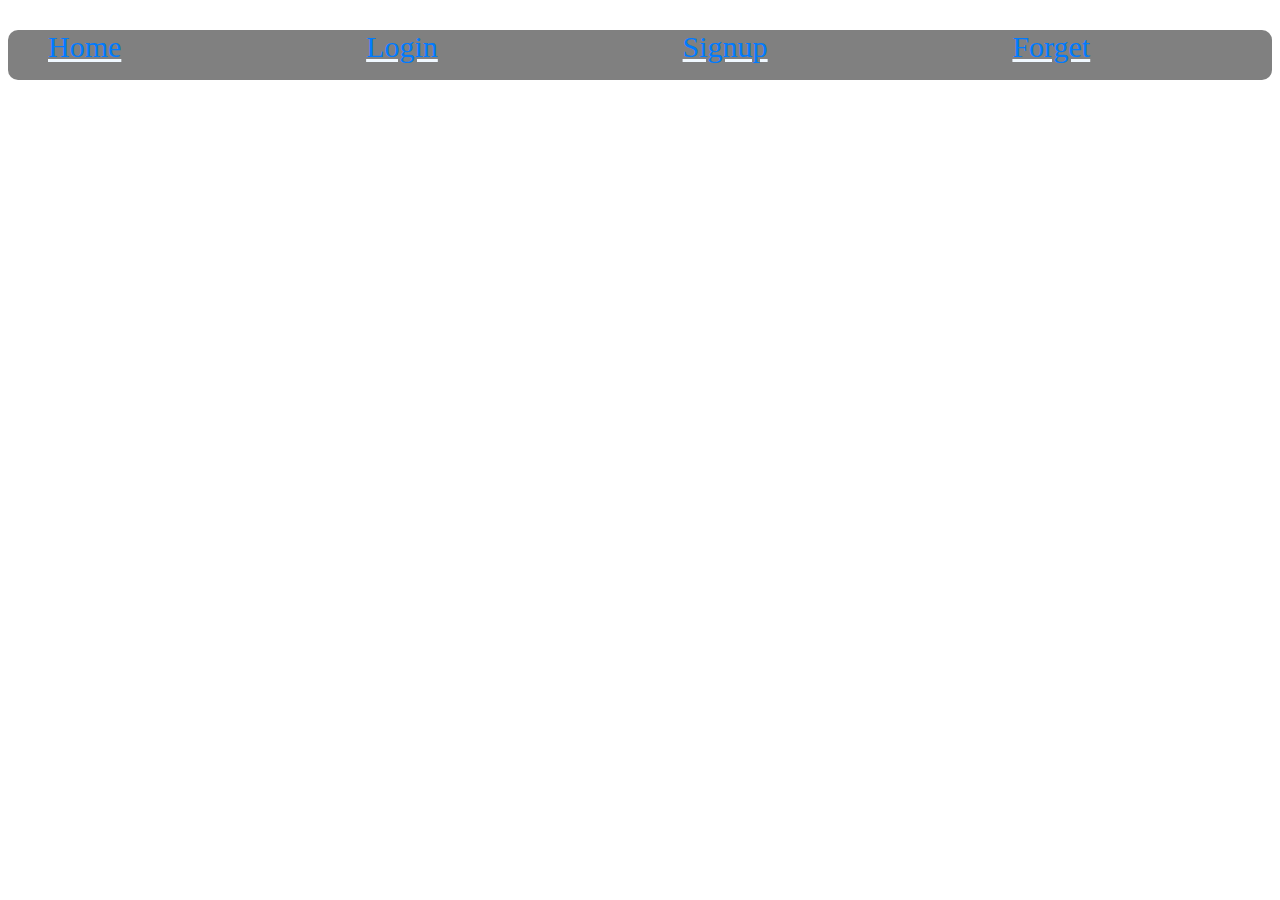
<file: index.html>
<!DOCTYPE html>
<html lang="en">
<head>
  <meta charset="UTF-8">
  <meta name="viewport" content="width=device-width, initial-scale=1.0">
  <title>Homepage:</title>
  <style>
     ul li{
    list-style-type: none;
    display: grid;
    color: #007bff;
  }
  ul:hover {
    cursor: pointer;
    font-size: 35px;
}
ul {
    display: flex;
    gap: 20%;
    font-size: 30px;
    color: aliceblue;
    text-decoration: underline;
    background-color: gray;
    height: 50px;
    border-radius: 10px;
}
a{
  text-decoration: none;
}
  </style>
</head>
<body>
     <ul>
    <a href="../Home/index.html"><li>Home</li></a>
    <a href="../Login/index.html"><li>Login</li></a>
    <a href="../Signup/signup.html"><li>Signup</li></a>
    <a href="../Forget/index.html"><li>Forget</li></a>
  </ul>
</body>
</html>
</file>
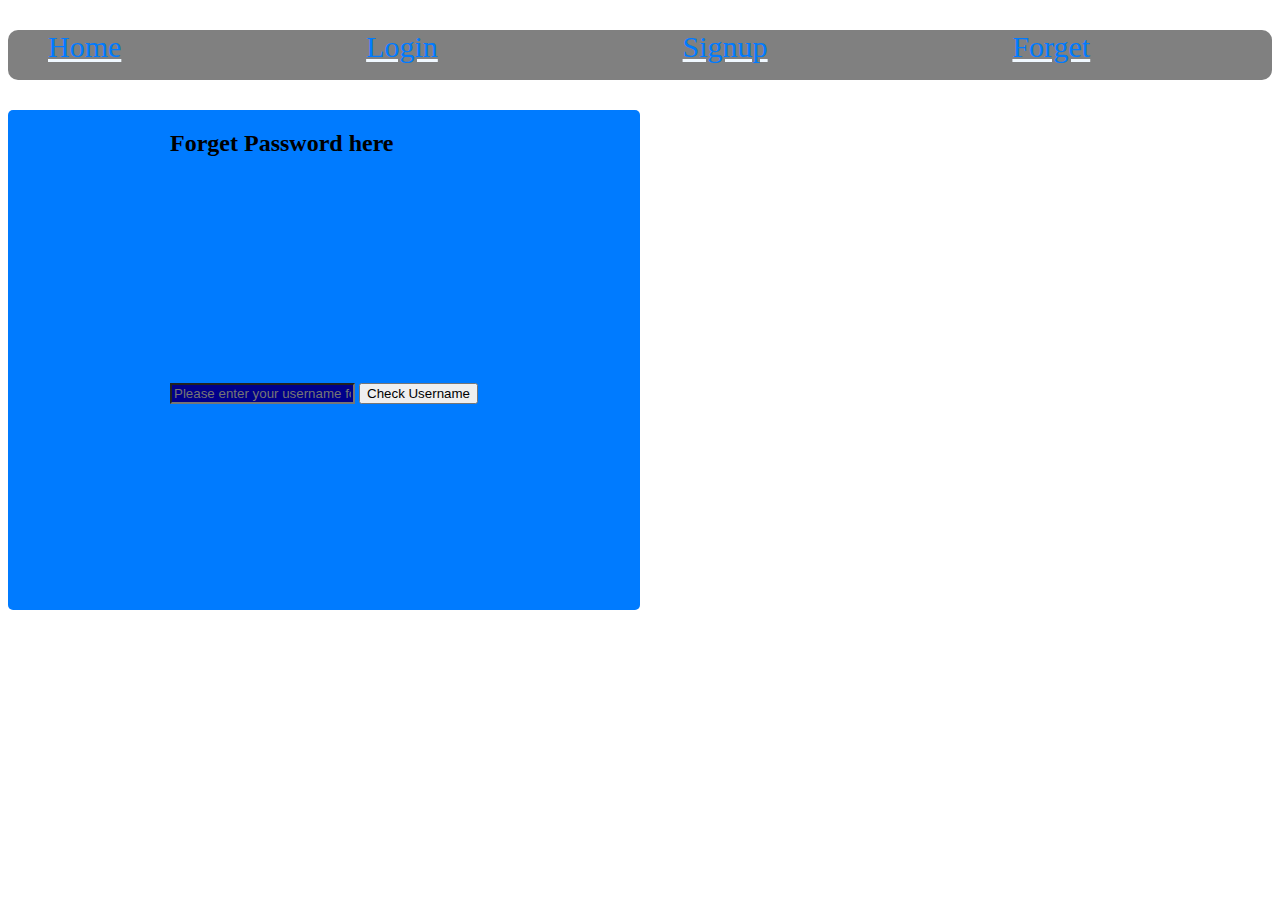
<file: Forget/index.html>
<!DOCTYPE html>
<html lang="en">
<head>
  <meta charset="UTF-8">
  <meta name="viewport" content="width=device-width, initial-scale=1.0">
  <title>Forget Password</title>
</head>
<link rel="stylesheet" href="index.css">
<body>
   <ul>
    <a href="../Home/index.html"><li>Home</li></a>
    <a href="../Login/index.html"><li>Login</li></a>
    <a href="../Signup/signup.html"><li>Signup</li></a>
    <a href="../Forget/index.html"><li>Forget</li></a>
  </ul>
  <div id="main">

    <h2>Forget Password here</h2>
    <div id="username">
      <input type="text" placeholder="Please enter your username for verification." id="uservalue">
      <button id="userid">Check Username</button>
      <div id="usererror">Username is Not Correct.</div>
  </div>
  <div id="password">
    <input type="text" placeholder="Please Enter your New Password." id="passvalue">
    <button id="passid">Change Password.</button>
  </div>
  <div id="passerror">Password is Not Correct.</div>
</div>
<div id="success"></div>
<script src="index.js"></script>
</body>
</html>
</file>
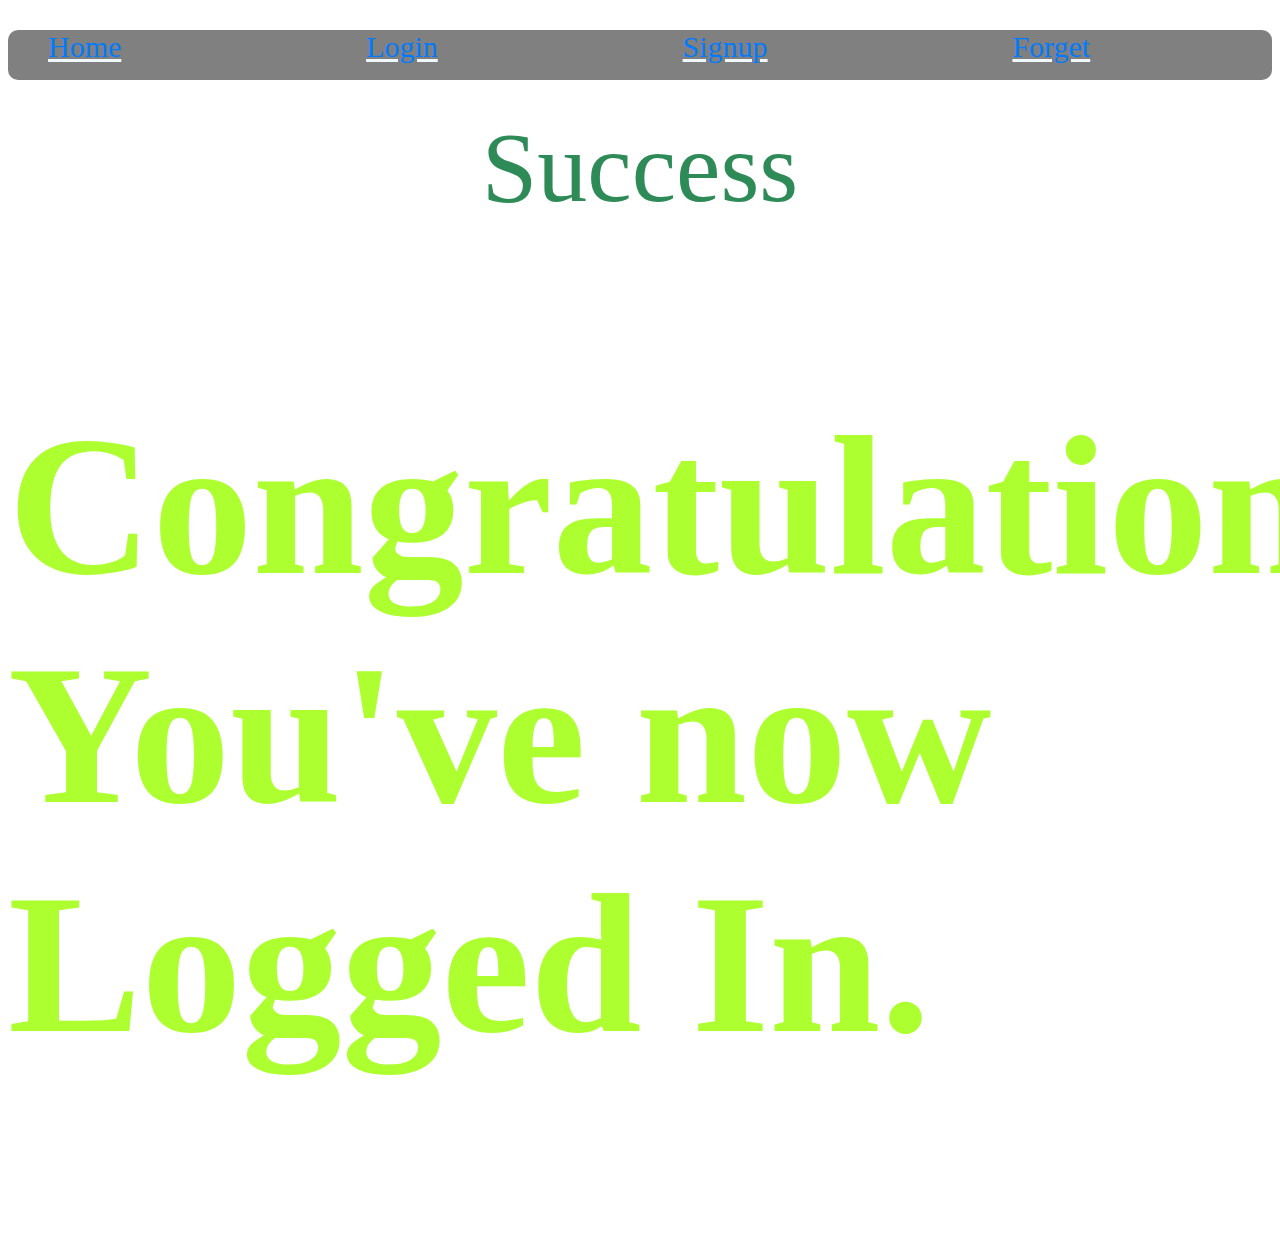
<file: Home/index.html>
<!DOCTYPE html>
<html lang="en">
<head>
  <meta charset="UTF-8">
  <meta name="viewport" content="width=device-width, initial-scale=1.0">
  <title>Success Homepage:</title>
  <link rel="shortcut icon" href="../assets//logo.png" type="image/x-icon">
  <link rel="stylesheet" href="index.css">
</head>
<body>
   <ul>
    <a href="../Home/index.html"><li>Home</li></a>
    <a href="../Login/index.html"><li>Login</li></a>
    <a href="../Signup/signup.html"><li>Signup</li></a>
    <a href="../Forget/index.html"><li>Forget</li></a>
  </ul>
  <div>Success</div>
  <h2>Congratulation You've now Logged In.</h2>
</body>
</html
</file>
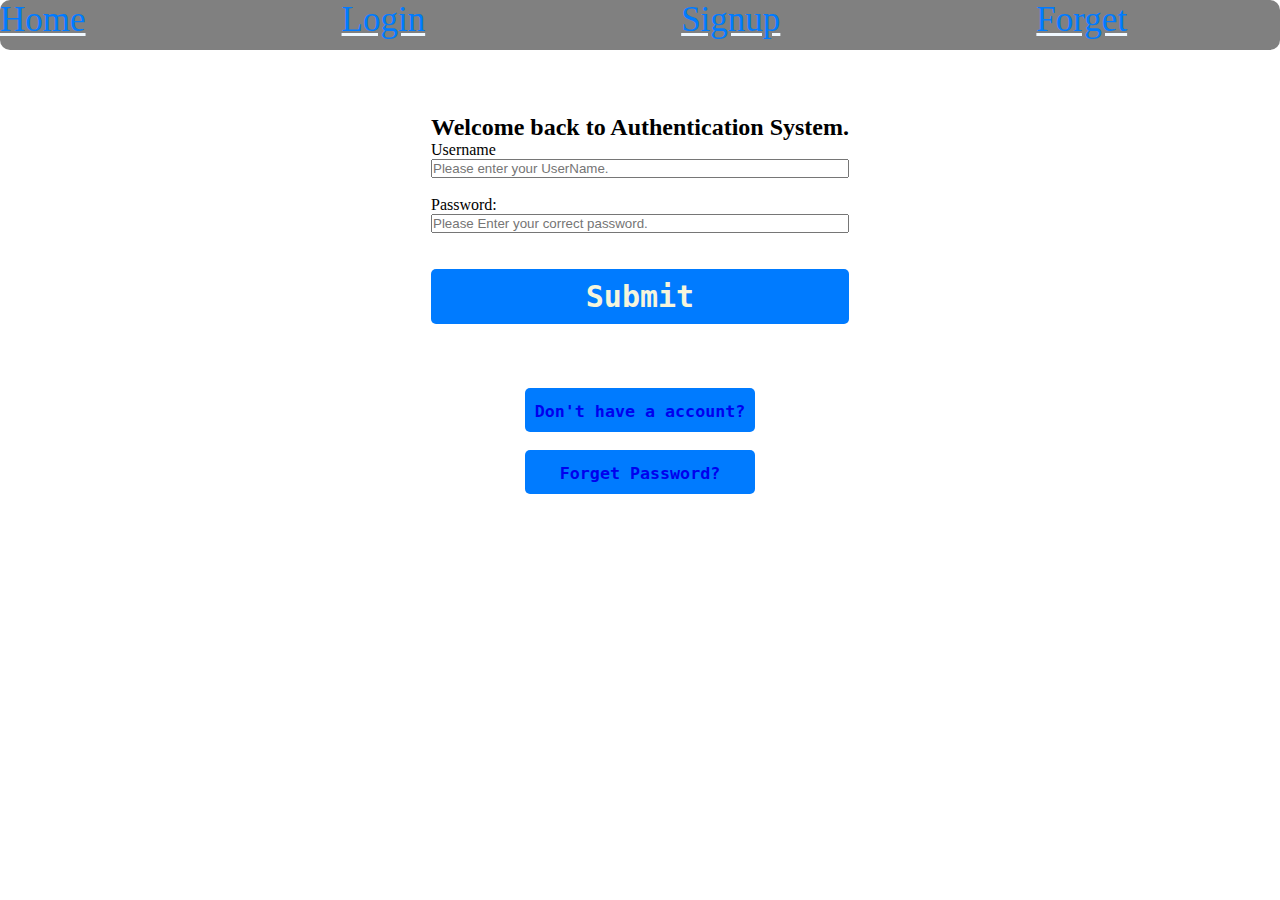
<file: Login/index.html>
<!DOCTYPE html>
<html lang="en">
<head>
  <meta charset="UTF-8">
  <meta name="viewport" content="width=device-width, initial-scale=1.0">
  <title>Login Authentication.</title>
  <link rel="shortcut icon" href="../assets//logo.png" type="image/x-icon">
  <link rel="stylesheet" href="index.css">
</head>
<body>
   <ul>
    <a href="../Home/index.html"><li>Home</li></a>
    <a href="../Login/index.html"><li>Login</li></a>
    <a href="../Signup/signup.html"><li>Signup</li></a>
    <a href="../Forget/index.html"><li>Forget</li></a>
  </ul>
  <div id="login">
    <h2>Welcome back to Authentication System.</h2>
    <label for="user-name">Username</label>
    <input type="text" id="user-name" placeholder="Please enter your UserName.">
    <div id="username-error"></div>
    <br>
      <label for="password">Password:</label>
      <input type="text" placeholder="Please Enter your correct password." id="password">
      <div id="password-error"></div>
      <br>
      <div id="error"></div>
      <br>
      <button>Submit</button>
    </div>
    <div id="below">

      <button id="signup">
        <a href="../Signup/signup.html">Don't have a account?</a>
      </button>
      <br>
      <button id="forget">
        <a href="../Forget/index.html">Forget Password?</a>
      </button>
    </div>
    <script src="index.js"></script>
</body>
</html>
</file>
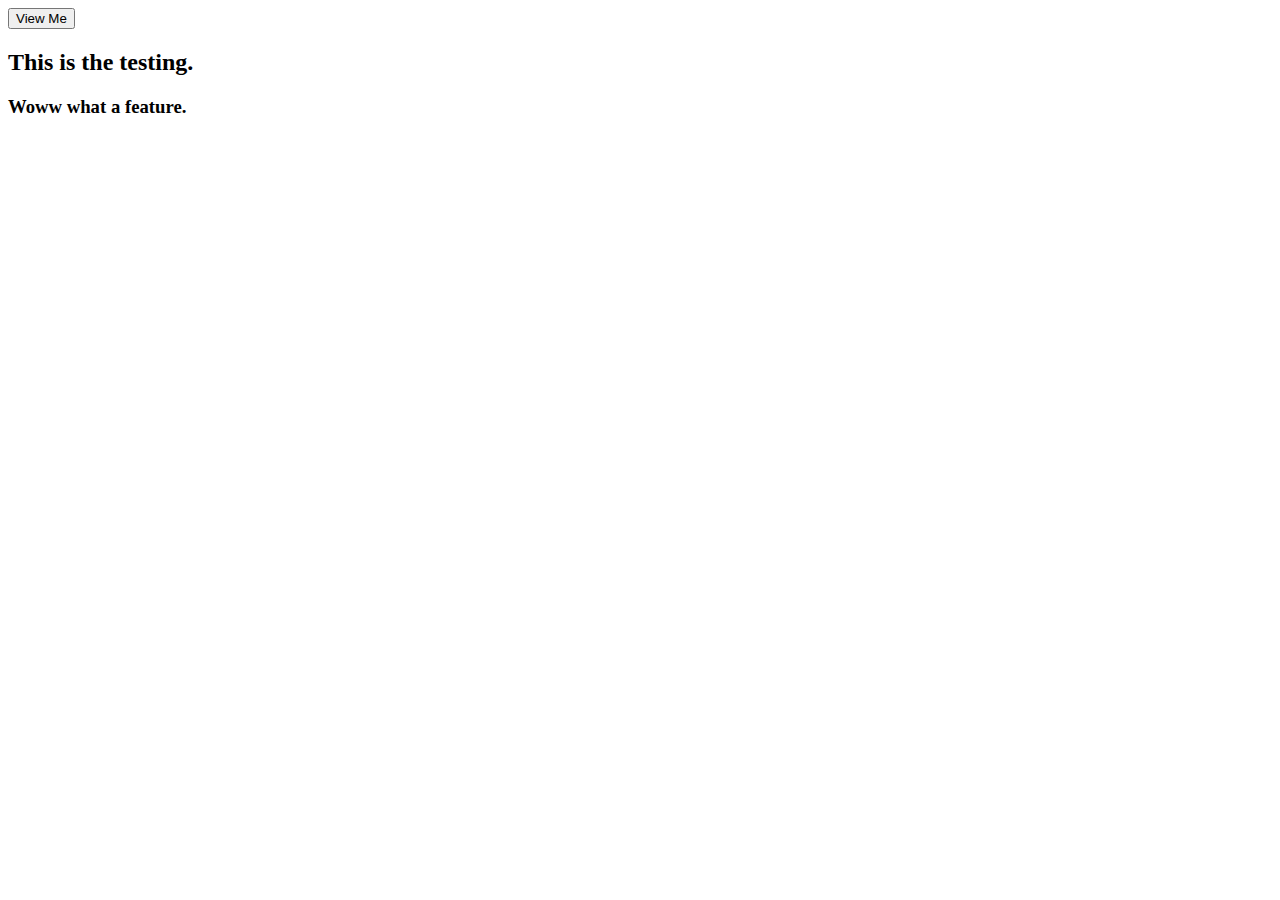
<file: Practice/practice.html>
<!DOCTYPE html>
<html lang="en">
<head>
  <meta charset="UTF-8">
  <meta name="viewport" content="width=device-width, initial-scale=1.0">
  <title>Test Nepal</title>
</head>
<style>
  button{
    display: block;
  }
</style>
<body>
  <button>View Me</button>
  <div id="main">
    <h2>This is the testing.</h2>
    <h3>Woww what a feature.</h3>
  </div>
</body>
</html>
</file>
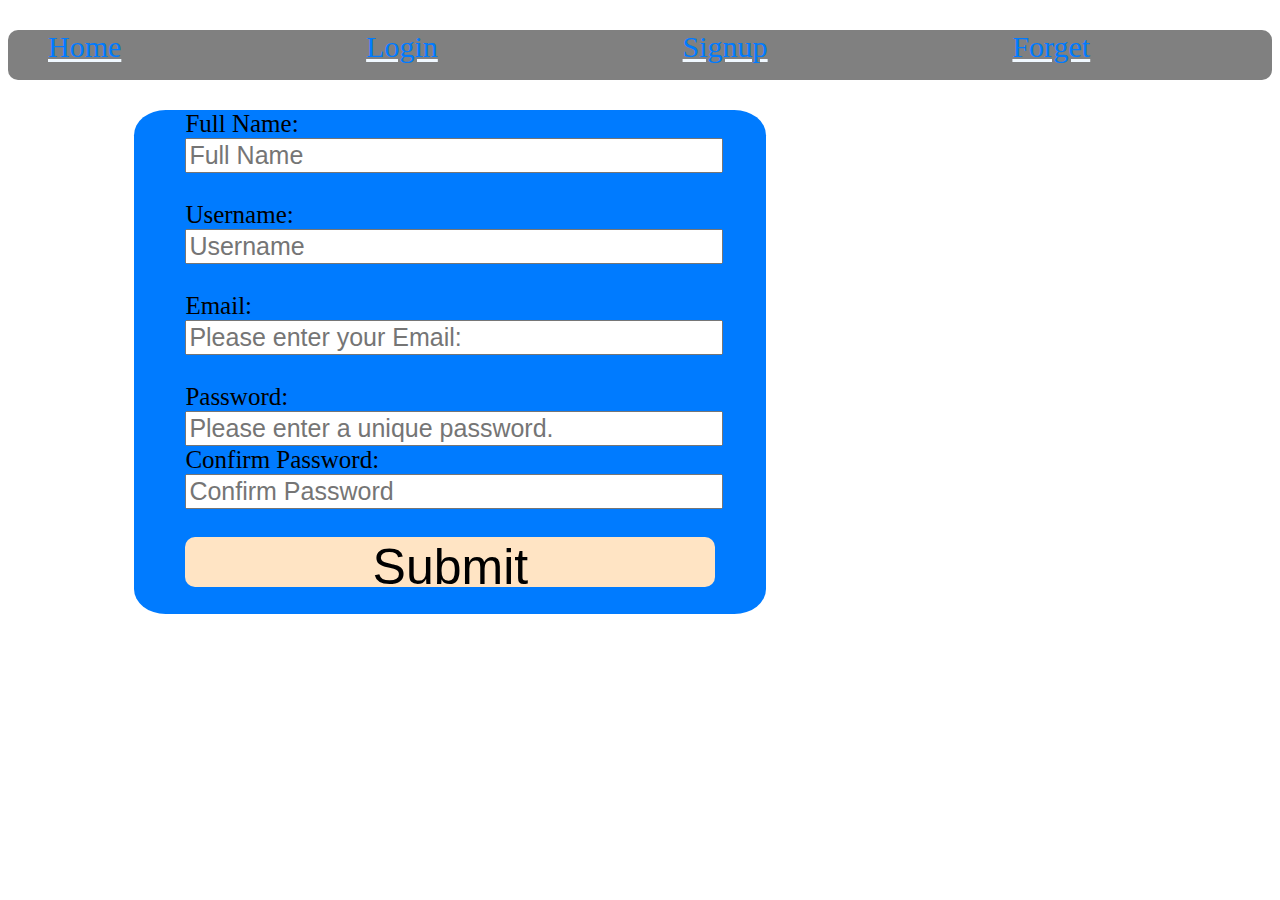
<file: Signup/signup.html>
<!DOCTYPE html>
<html lang="en">

<head>
  <meta charset="UTF-8">
  <meta name="viewport" content="width=device-width, initial-scale=1.0">
  <title>Welcome to Our Website.</title>
</head>
  <link rel="stylesheet" href="signup.css">
<body>
   <ul>
    <a href="../Home/index.html"><li>Home</li></a>
    <a href="../Login/index.html"><li>Login</li></a>
    <a href="../Signup/signup.html"><li>Signup</li></a>
    <a href="../Forget/index.html"><li>Forget</li></a>
  </ul>
    <form id="signup">
      <label for="fname">Full Name:</label>
      <input type="text" placeholder="Full Name" id="fname">
      <br>
      <label for="username">Username:</label>
      <input type="text" placeholder="Username" id="username">
      <br>
      <label for="email">Email:</label>
      <input type="email" name="email" id="email" placeholder="Please enter your Email:">
      <br>
      <label for="password">Password:
        <input type="text" id="password" placeholder="Please enter a unique password.">
        <br>
        <label for="confirm-password">Confirm Password:</label>
        <input type="text" placeholder="Confirm Password" id="confirm-password">
         
        <div id="error"></div>
        <br>
      </label>
      <button>Submit</button>
    </form>
    <script src="signup.js"></script>
</body>
</html>
</file>
<file: Forget/index.css>
#usererror, #password, #passerror{
    display: none;
  }
 #main {
    height: 500px;
    width: 50%;
    background-color: #007bff;
    display: grid;
    justify-content: center;
    border-radius: 5px;
    font-weight: bolder;
}
input{
  background-color: darkblue;
}

input#passvalue {
    width: 120%;
    height: 30%;
    border: none;
    border-radius: 5px;
}
#passvalue:focus {
    background-color: bisque;
    color: white;
}

button#passid {
    color: black;
    background-color: aliceblue;
    border-radius: 10px;
    height: 50px;
    width: 60%;
    border: none;
    margin: 0 0 0 20%;
    cursor: pointer;
}
#success{
  display: none;
}

 ul li{
    list-style-type: none;
    display: grid;
    color: #007bff;
  }
  ul:hover {
    cursor: pointer;
    font-size: 35px;
}
ul {
    display: flex;
    gap: 20%;
    font-size: 30px;
    color: aliceblue;
    text-decoration: underline;
    background-color: gray;
    height: 50px;
    border-radius: 10px;
}
a{
  text-decoration: none;
}
</file>
<file: Home/index.css>
ul li{
    list-style-type: none;
    display: grid;
    color: #007bff;
  }
  ul:hover {
    cursor: pointer;
    font-size: 35px;
}
ul {
    display: flex;
    gap: 20%;
    font-size: 30px;
    color: aliceblue;
    text-decoration: underline;
    background-color: gray;
    height: 50px;
    border-radius: 10px;
}
a{
  text-decoration: none;
}
  div{
    font-size: 100px;
    display: grid;
    justify-content: center;
    align-items: center;
    color:seagreen
  }

  h2{
    justify-content: center;
    font-size: 200px;
    color: greenyellow;
  }
</file>
<file: Login/index.css>
var{
    --color: #007bff;
    --secondcolor: #205997;
    --thidcolor: #272f3d;
    --margin: 3px;
    --padding: 5px;
    --error: #d01f1f;
    --success: seagreen;
  }
  *{
    margin: 0px;
    padding: 0px;
  }
 ul li{
    list-style-type: none;
    display: grid;
    color: #007bff;
  }
  ul:hover {
    cursor: pointer;
    font-size: 35px;
}
ul {
    display: flex;
    gap: 20%;
    font-size: 30px;
    color: aliceblue;
    text-decoration: underline;
    background-color: gray;
    height: 50px;
    border-radius: 10px;
}
a{
  text-decoration: none;
}

  #username-error, #password-error{
    display: none;
  }
div#below {
    display: grid;
    justify-content: center;
    margin: 5% 0 0 0;
}

  div#login {
    display: grid;
    justify-content: center;
    margin: 5% 0 0 0;
}
a{
  text-decoration: double;
}
button#signup, button#forget {
  font-size: 20px;
}
button a{
  font-size: smaller;
}
  button {
    cursor: pointer;
    background-color: #007bff;
    border: none;
    border-radius: 5px;
    padding: 10px;
    font-weight: bold;
    font-family: monospace;
    font-size: 30px;
    color: beige;
}
</file>
<file: Signup/signup.css>
ul li{
    list-style-type: none;
    display: grid;
    color: #007bff;
  }
  ul:hover {
    cursor: pointer;
    font-size: 35px;
}
ul {
    display: flex;
    gap: 20%;
    font-size: 30px;
    color: aliceblue;
    text-decoration: underline;
    background-color: gray;
    height: 50px;
    border-radius: 10px;
}
a{
  text-decoration: none;
}

input {
    width: 100%;
    font-size: 25px;
}

form {
    font-size: 25px;
    margin-left: 10%;
    background-color: #007bff;
    display: grid;
    justify-content: center;
    width: 50%;
    border-radius: 5%;
}

   form{
      font-size: 25px;
      margin-left: 10%;
    }


button {
    background-color: bisque;
    height: 50px;
    border: none;
    border-radius: 10px;
    font-size: 50px;
    margin-bottom: 5%;
}
</file>
